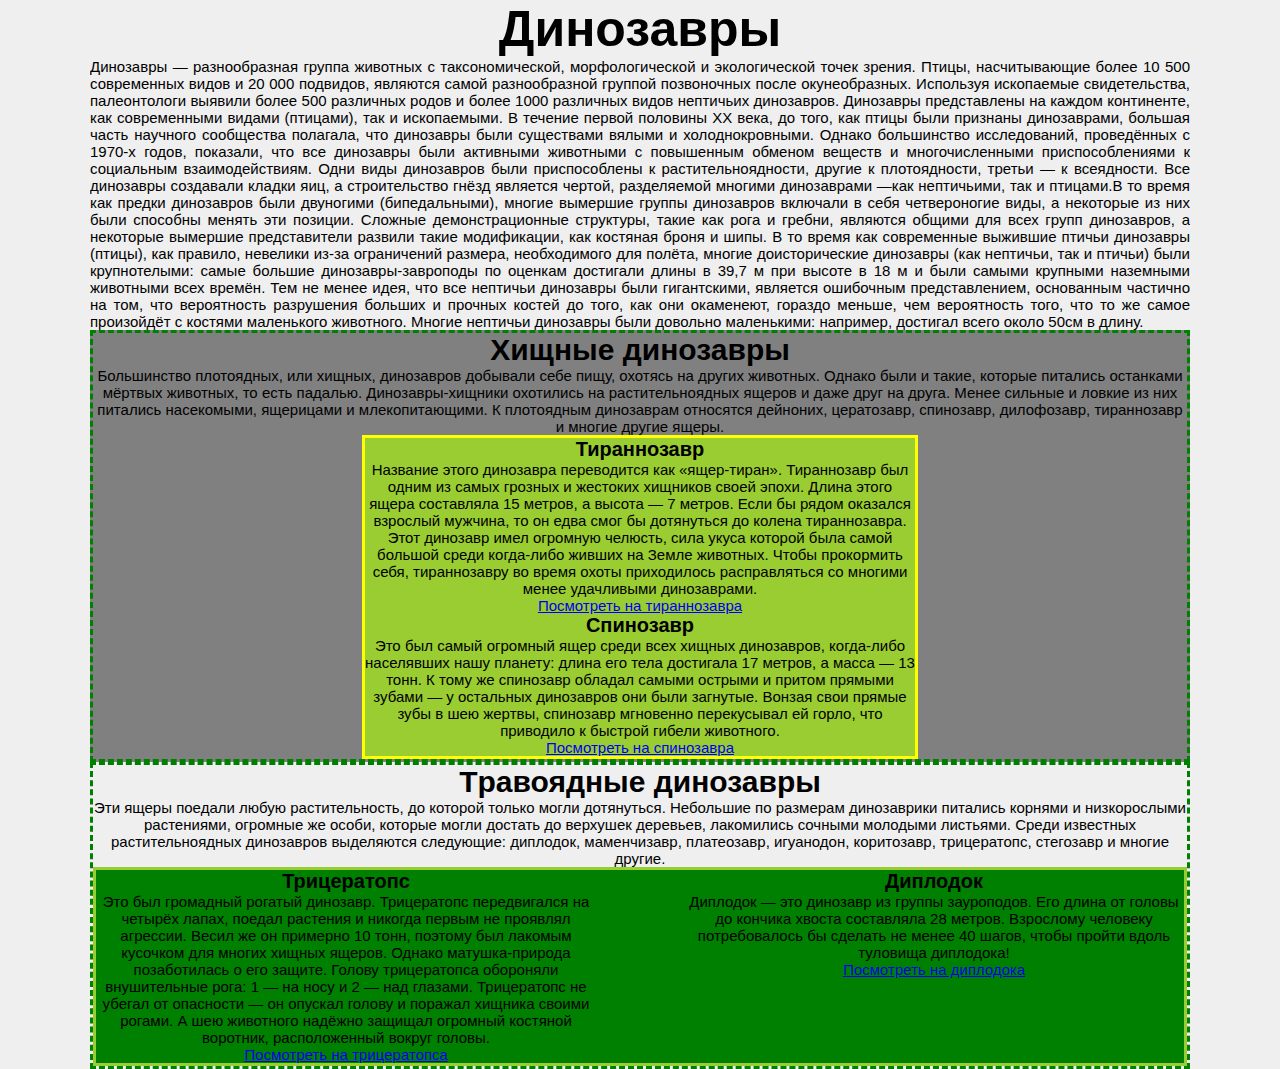
<file: index.html>
<!DOCTYPE html>
<html lang="ru">
<head>
	<meta charset="UTF-8">
	<title>Динозавры</title>
	 <link rel="stylesheet" href="css/index.css"> 
	
</head>
<body>
	<div class="dinosaur">
		<h1>
			Динозавры
		</h1>
		<p>
			Динозавры — разнообразная группа животных с таксономической, морфологической и экологической точек зрения. Птицы, насчитывающие более 10 500 современных видов и 20 000 подвидов, являются самой разнообразной группой позвоночных после окунеобразных. Используя ископаемые свидетельства, палеонтологи выявили более 500 различных родов и более 1000 различных видов нептичьих динозавров. Динозавры представлены на каждом континенте, как современными видами (птицами), так и ископаемыми. В течение первой половины XX века, до того, как птицы были признаны динозаврами, большая часть научного сообщества полагала, что динозавры были существами вялыми и холоднокровными. Однако большинство исследований, проведённых с 1970-х годов, показали, что все динозавры были активными животными с повышенным обменом веществ и многочисленными приспособлениями к социальным взаимодействиям. Одни виды динозавров были приспособлены к растительноядности, другие к плотоядности, третьи — к всеядности. Все динозавры создавали кладки яиц, а строительство гнёзд является чертой, разделяемой многими динозаврами —как нептичьими, так и птицами.В то время как предки динозавров были двуногими (бипедальными), многие вымершие группы динозавров включали в себя четвероногие виды, а некоторые из них были способны менять эти позиции. Сложные демонстрационные структуры, такие как рога и гребни, являются общими для всех групп динозавров, а некоторые вымершие представители развили такие модификации, как костяная броня и шипы. В то время как современные выжившие птичьи динозавры (птицы), как правило, невелики из-за ограничений размера, необходимого для полёта, многие доисторические динозавры (как нептичьи, так и птичьи) были крупнотелыми: самые большие динозавры-завроподы по оценкам достигали длины в 39,7 м при высоте в 18 м и были самыми крупными наземными животными всех времён. Тем не менее идея, что все нептичьи динозавры были гигантскими, является ошибочным представлением, основанным частично на том, что вероятность разрушения больших и прочных костей до того, как они окаменеют, гораздо меньше, чем вероятность того, что то же самое произойдёт с костями маленького животного. Многие нептичьи динозавры были довольно маленькими: например, достигал всего около 50см в длину.
		</p>
		<div class="meat">
			<h2>
				Хищные динозавры
			</h2>
			<p>
				Большинство плотоядных, или хищных, динозавров добывали себе пищу, охотясь на других животных. Однако были и такие, которые питались останками мёртвых животных, то есть падалью. Динозавры-хищники охотились на растительноядных ящеров и даже друг на друга. Менее сильные и ловкие из них питались насекомыми, ящерицами и млекопитающими. К плотоядным динозаврам относятся дейноних, цератозавр, спинозавр, дилофозавр, тираннозавр и многие другие ящеры.
			</p>
			<div class="types_meat">
				<div class="syrannosaurus">
					<h3>
						Тираннозавр
					</h3>
					<p>
						Название этого динозавра переводится как «ящер-тиран». Тираннозавр был одним из самых грозных и жестоких хищников своей эпохи. Длина этого ящера составляла 15 метров, а высота — 7 метров. Если бы рядом оказался взрослый мужчина, то он едва смог бы дотянуться до колена тираннозавра. Этот динозавр имел огромную челюсть, сила укуса которой была самой большой среди когда-либо живших на Земле животных. Чтобы прокормить себя, тираннозавру во время охоты приходилось расправляться со многими менее удачливыми динозаврами.<br>
						<a href="gallery.html#syrannosaurus" target="_blank">
							Посмотреть на тираннозавра
						</a>
					</p>
				</div>
				<div calss="spinosaurus">
					<h3>
						Спинозавр
					</h3>
					<p>
						Это был самый огромный ящер среди всех хищных динозавров, когда-либо населявших нашу планету: длина его тела достигала 17 метров, а масса — 13 тонн. К тому же спинозавр обладал самыми острыми и притом прямыми зубами — у остальных динозавров они были загнутые. Вонзая свои прямые зубы в шею жертвы, спинозавр мгновенно перекусывал ей горло, что приводило к быстрой гибели животного.<br>
						<a href="gallery.html#spinosaurus" target="_blank">
							Посмотреть на спинозавра
						</a>
					</p>
				</div>
			</div>			
		</div>
		<div class="plants">
			<h2>
				Tравоядные динозавры
			</h2>
			<p>
				Эти ящеры поедали любую растительность, до которой только могли дотянуться. Небольшие по размерам динозаврики питались корнями и низкорослыми растениями, огромные же особи, которые могли достать до верхушек деревьев, лакомились сочными молодыми листьями. Среди известных растительноядных динозавров выделяются следующие: диплодок, маменчизавр, платеозавр, игуанодон, коритозавр, трицератопс, стегозавр и многие другие.
			</p>
			<div class="types_plants">
				<div class="triceratops">
					<h3>
						Трицератопс
					</h3>
					<p>
						Это был громадный рогатый динозавр. Трицератопс передвигался на четырёх лапах, поедал растения и никогда первым не проявлял агрессии. Весил же он примерно 10 тонн, поэтому был лакомым кусочком для многих хищных ящеров. Однако матушка-природа позаботилась о его защите. Голову трицератопса обороняли внушительные рога: 1 — на носу и 2 — над глазами. Трицератопс не убегал от опасности — он опускал голову и поражал хищника своими рогами. А шею животного надёжно защищал огромный костяной воротник, расположенный вокруг головы.<br>
						<a href="gallery.html#triceratops" target="_blank">
							Посмотреть на трицератопса
						</a>
					</p>
				</div>
				<div class="diplodocus">
					<h3>
						Диплодок
					</h3>
					<p>
						Диплодок — это динозавр из группы зауроподов. Его длина от головы до кончика хвоста составляла 28 метров. Взрослому человеку потребовалось бы сделать не менее 40 шагов, чтобы пройти вдоль туловища диплодока!<br>
						<a href="gallery.html#diplodocus" target="_blank"ы>
							Посмотреть на диплодока
						</a>
					</p>					
				</div>
			</div>
		</div>
	</div>
	</body>
</body>
</html>
</file>
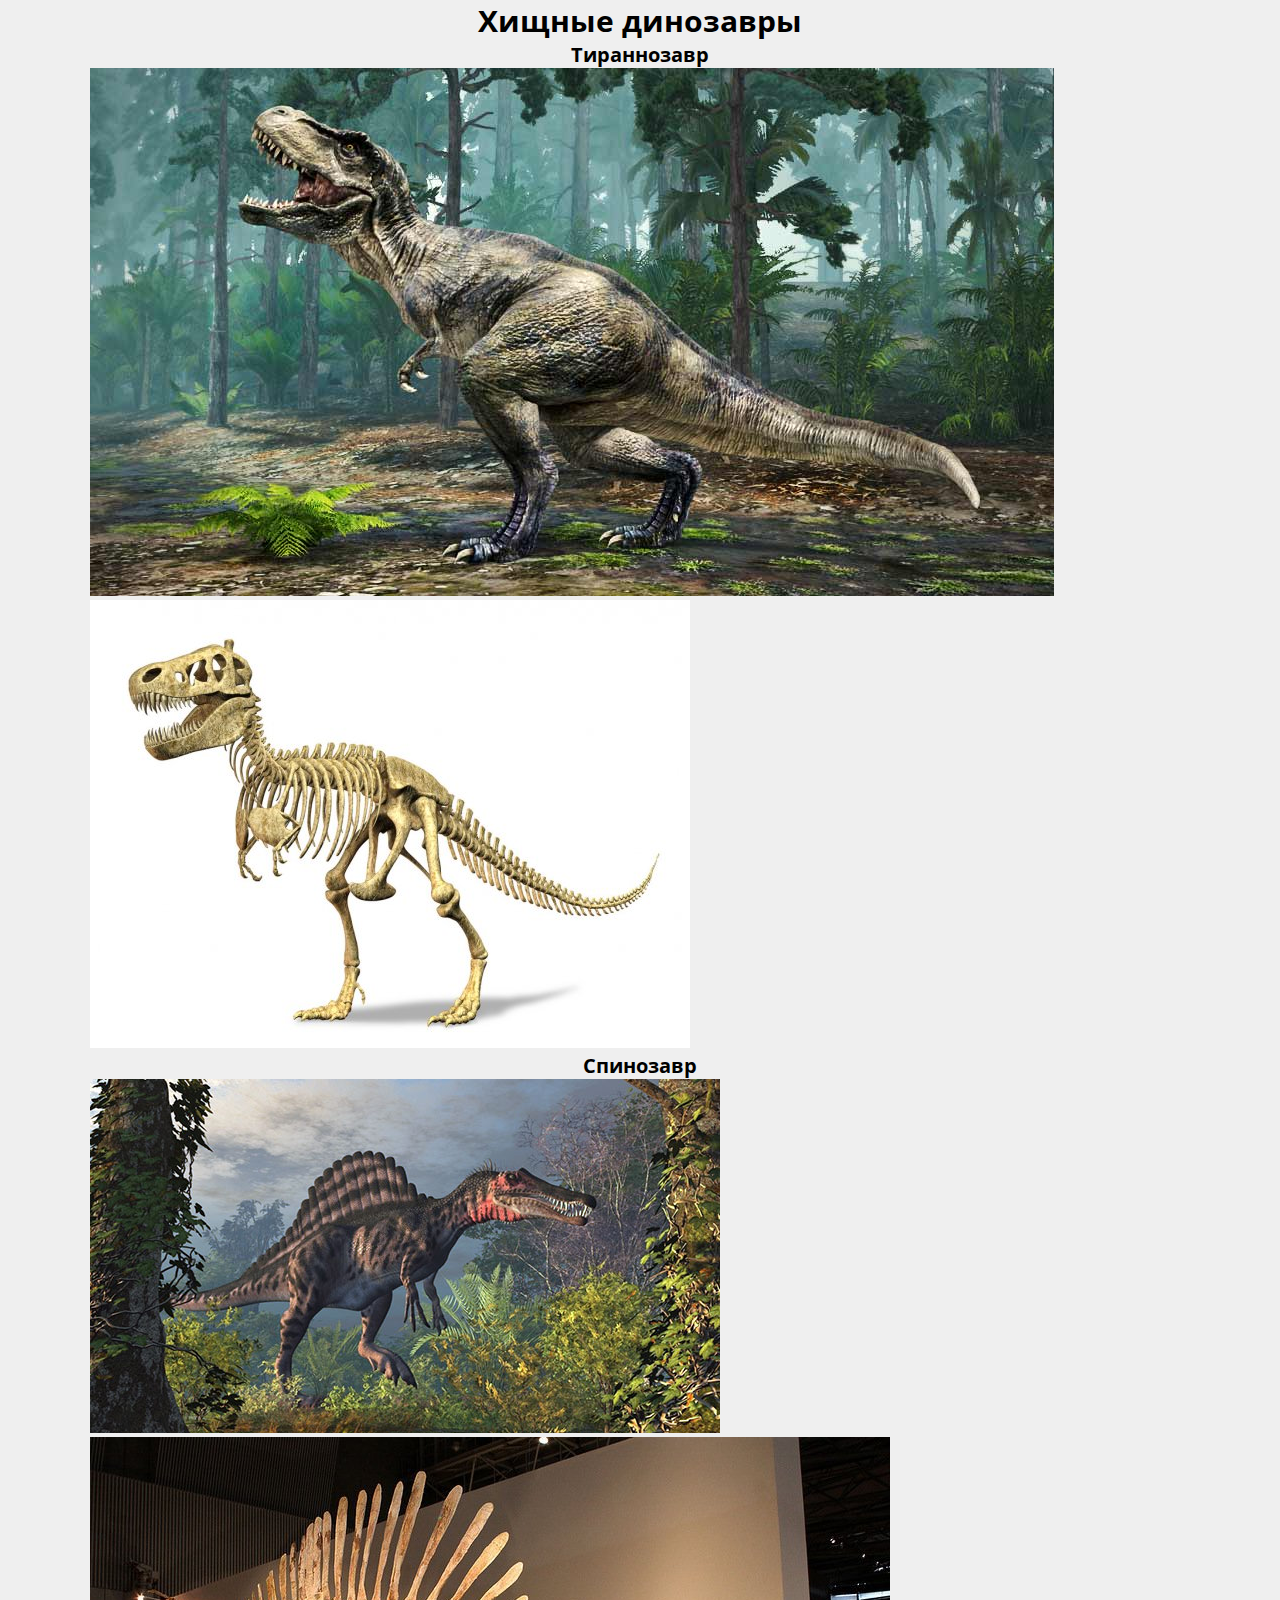
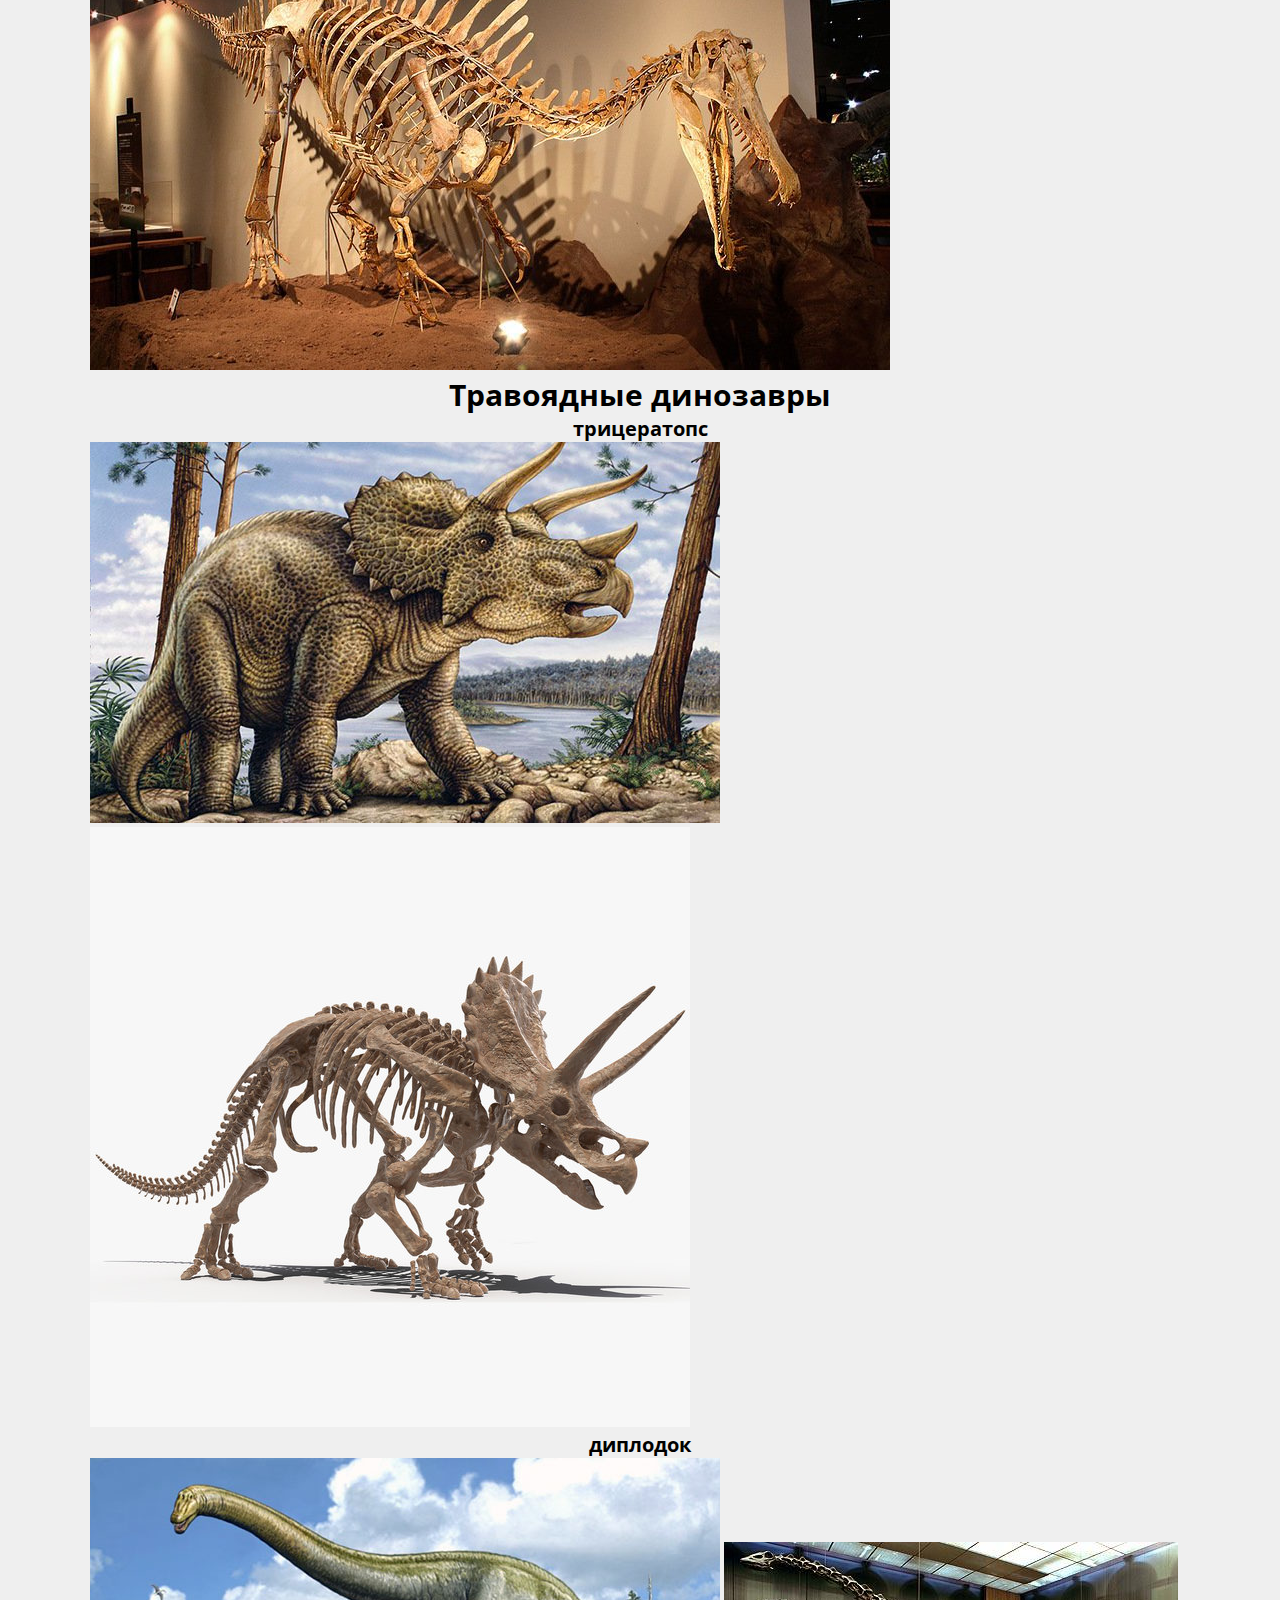
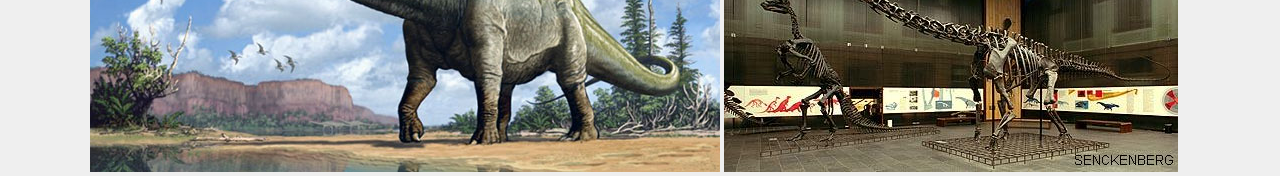
<file: gallery.html>
<!DOCTYPE html>
<html lang="ru">
<head>
	<meta charset="UTF-8">
	<title>Gallery dinosaurs</title>
	<link href="https://fonts.googleapis.com/css2?family=Open+Sans&display=swap" rel="stylesheet">
	<link rel="stylesheet" href="css/index.css">
</head>
<body>
	<div class="dinosaur">
		<h2>
			Хищные динозавры
		</h2>
		<h3>
			Тираннозавр
		</h3>
		<img src="img/syrannosaurus.png" alt="тираннозавр"id="syrannosaurus">
		<img src="img/skeleton_syrannosaurus.png" alt="скелет тираннозавра">
		<h3>
			Cпинозавр
		</h3>
		<img src="img/spinosaurus.png" alt="спинозавр"id="spinosaurus">
		<img src="img/skeleton_spinosaurus.png" alt="скелет спинозавра">
		<h2>
			Tравоядные динозавры
		</h2>
		<h3>
			трицератопс
		</h3>
		<img src="img/triceratops.png" alt="трицератопс"id="triceratops">
		<img src="img/skeleton_triceratops.png" alt="скелет трицератопса">
		<h3>
			диплодок
		</h3>
		<img src="img/diplodocus.png" alt="диплодок"id="diplodocus">
		<img src="img/skeleton_diplodocus.png" alt="скелет диплодока">
	</div>
</body>
</html>
</file>
<file: css/index.css>
html, body, div, span, applet, object, iframe,
h1, h2, h3, h4, h5, h6, p, blockquote, pre,
a, abbr, acronym, address, big, cite, code,
del, dfn, em, img, ins, kbd, q, s, samp,
small, strike, strong, sub, sup, tt, var,
b, u, i, center,
dl, dt, dd, ol, ul, li,
fieldset, form, label, legend,
table, caption, tbody, tfoot, thead, tr, th, td,
article, aside, canvas, details, embed, 
figure, figcaption, footer, header, hgroup, 
menu, nav, output, ruby, section, summary,
time, mark, audio, video {
	margin: 0;
	padding: 0;
	border: 0;
	font-size: 100%;
	font: inherit;
	vertical-align: baseline;
}
/* HTML5 display-role reset for older browsers */
article, aside, details, figcaption, figure, 
footer, header, hgroup, menu, nav, section {
	display: block;
}
body {
	line-height: 1;
}
ol, ul {
	list-style: none;
}
blockquote, q {
	quotes: none;
}
blockquote:before, blockquote:after,
q:before, q:after {
	content: '';
	content: none;
}
table {
	border-collapse: collapse;
	border-spacing: 0;
}






body{
	font-family: 'Open Sans', sans-serif;
	font-size: 15px;
	background: #efefef;
	line-height: normal;
}
h1,h2,h3,h4,h5,h6{
	font-weight: bold;
	text-align: center;
}
h1{
	font-size: 50px;
}
h2{
	font-size: 30px;
}
h3{
	font-size: 20px;
}
.dinosaur{
	text-align: justify;
	width: 1100px;
	margin: 0 auto;
	overflow: auto;
}
.meat{
	border:3px dashed green;
	background: gray;
	text-align: center;
}
.types_meat{
	width: 550px;
	margin: 0 auto;
    text-align: center;
	border:3px solid yellow;
	background: yellowgreen;
}
.plants{
	border:3px dashed green;
	text-align: center;
}
.types_plants{
	border:3px solid yellowgreen;
	margin: 0 auto;
    text-align: center;
	display: flex;
    justify-content: space-between;
    background: green;
}
.triceratops{
	width: 500px;
}
.diplodocus{
	width: 500px;
}
</file>
